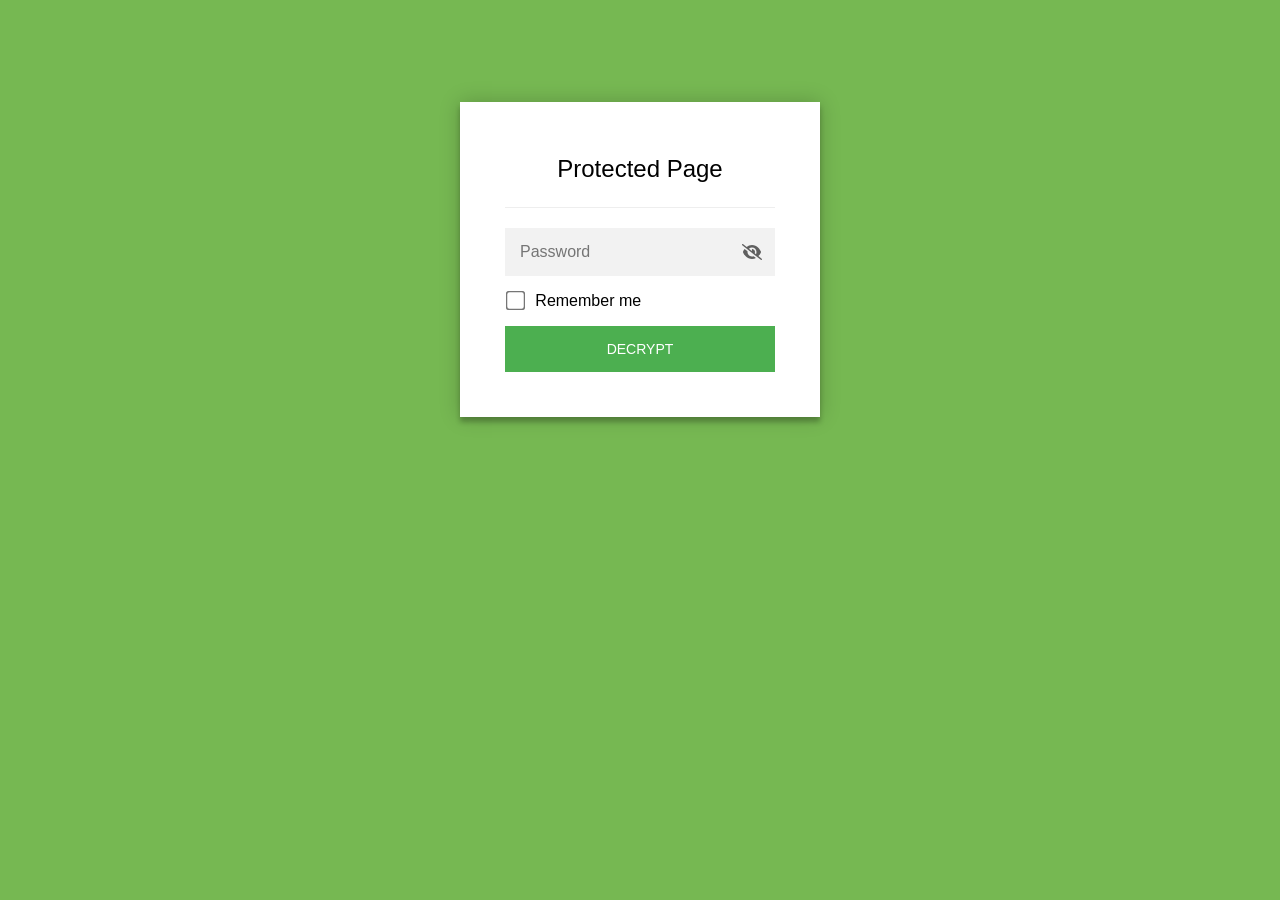
<file: docs/index.html>
<!DOCTYPE html>
<html class="staticrypt-html">
    <head>
        <meta charset="utf-8" />
        <title>Protected Page</title>
        <meta name="viewport" content="width=device-width, initial-scale=1" />

        <!-- do not cache this page -->
        <meta http-equiv="cache-control" content="max-age=0" />
        <meta http-equiv="cache-control" content="no-cache" />
        <meta http-equiv="expires" content="0" />
        <meta http-equiv="expires" content="Tue, 01 Jan 1980 1:00:00 GMT" />
        <meta http-equiv="pragma" content="no-cache" />

        <style>
            .staticrypt-hr {
                margin-top: 20px;
                margin-bottom: 20px;
                border: 0;
                border-top: 1px solid #eee;
            }

            .staticrypt-page {
                width: 360px;
                padding: 8% 0 0;
                margin: auto;
                box-sizing: border-box;
            }

            .staticrypt-form {
                position: relative;
                z-index: 1;
                background: #ffffff;
                max-width: 360px;
                margin: 0 auto 100px;
                padding: 45px;
                text-align: center;
                box-shadow: 0 0 20px 0 rgba(0, 0, 0, 0.2), 0 5px 5px 0 rgba(0, 0, 0, 0.24);
            }

            .staticrypt-form input[type="password"],
            input[type="text"] {
                background: inherit;
                border: 0;
                box-sizing: border-box; /* This ensures padding is included in the total width */
                font-size: 14px;
                outline: 0;
                padding: 15px 30px 15px 15px; /* Adjust the padding to ensure there is space for the icon */
                width: 100%;
            }

            .staticrypt-password-container {
                position: relative;
                outline: 0;
                background: #f2f2f2;
                width: 100%;
                border: 0;
                margin: 0 0 15px;
                box-sizing: border-box;
            }

            .staticrypt-toggle-password-visibility {
                cursor: pointer;
                height: 20px;
                opacity: 60%;
                padding: 13px;
                position: absolute;
                right: 0;
                top: 50%;
                transform: translateY(-50%);
                width: 20px;
            }

            .staticrypt-form .staticrypt-decrypt-button {
                text-transform: uppercase;
                outline: 0;
                background: #4CAF50;
                width: 100%;
                border: 0;
                padding: 15px;
                color: #ffffff;
                font-size: 14px;
                cursor: pointer;
            }

            .staticrypt-form .staticrypt-decrypt-button:hover,
            .staticrypt-form .staticrypt-decrypt-button:active,
            .staticrypt-form .staticrypt-decrypt-button:focus {
                background: #4CAF50;
                filter: brightness(92%);
            }

            .staticrypt-html {
                height: 100%;
            }

            .staticrypt-body {
                height: 100%;
                margin: 0;
            }

            .staticrypt-content {
                height: 100%;
                margin-bottom: 1em;
                background: #76B852;
                font-family: "Arial", sans-serif;
                -webkit-font-smoothing: antialiased;
                -moz-osx-font-smoothing: grayscale;
            }

            .staticrypt-instructions {
                margin-top: -1em;
                margin-bottom: 1em;
            }

            .staticrypt-title {
                font-size: 1.5em;
            }

            label.staticrypt-remember {
                display: flex;
                align-items: center;
                margin-bottom: 1em;
            }

            .staticrypt-remember input[type="checkbox"] {
                transform: scale(1.5);
                margin-right: 1em;
            }

            .hidden {
                display: none !important;
            }

            .staticrypt-spinner-container {
                height: 100%;
                display: flex;
                align-items: center;
                justify-content: center;
            }

            .staticrypt-spinner {
                display: inline-block;
                width: 2rem;
                height: 2rem;
                vertical-align: text-bottom;
                border: 0.25em solid gray;
                border-right-color: transparent;
                border-radius: 50%;
                -webkit-animation: spinner-border 0.75s linear infinite;
                animation: spinner-border 0.75s linear infinite;
                animation-duration: 0.75s;
                animation-timing-function: linear;
                animation-delay: 0s;
                animation-iteration-count: infinite;
                animation-direction: normal;
                animation-fill-mode: none;
                animation-play-state: running;
                animation-name: spinner-border;
            }

            @keyframes spinner-border {
                100% {
                    transform: rotate(360deg);
                }
            }

            @media screen and (-webkit-min-device-pixel-ratio: 0) {
                .staticrypt-form input[type="password"],
                input[type="text"] {
                    font-size: 16px;
                }
            }
        </style>
    </head>

    <body class="staticrypt-body">
        <div id="staticrypt_loading" class="staticrypt-spinner-container">
            <div class="staticrypt-spinner"></div>
        </div>

        <div id="staticrypt_content" class="staticrypt-content hidden">
            <div class="staticrypt-page">
                <div class="staticrypt-form">
                    <div class="staticrypt-instructions">
                        <p class="staticrypt-title">Protected Page</p>
                        <p></p>
                    </div>

                    <hr class="staticrypt-hr" />

                    <form id="staticrypt-form" action="#" method="post">
                        <div class="staticrypt-password-container">
                            <input
                                id="staticrypt-password"
                                type="password"
                                name="password"
                                placeholder="Password"
                                autofocus
                            />

                            <img
                                class="staticrypt-toggle-password-visibility"
                                alt="Show password"
                                title="Show password"
                                src="[data-uri]"
                            />
                        </div>

                        <label id="staticrypt-remember-label" class="staticrypt-remember hidden">
                            <input id="staticrypt-remember" type="checkbox" name="remember" />
                            Remember me
                        </label>

                        <input type="submit" class="staticrypt-decrypt-button" value="DECRYPT" />
                    </form>
                </div>
            </div>
        </div>

        <script>
            // these variables will be filled when generating the file - the template format is 'variable_name'
            const staticryptInitiator = ((function(){
  const exports = {};
  const cryptoEngine = ((function(){
  const exports = {};
  const { subtle } = crypto;

const IV_BITS = 16 * 8;
const HEX_BITS = 4;
const ENCRYPTION_ALGO = "AES-CBC";

/**
 * Translates between utf8 encoded hexadecimal strings
 * and Uint8Array bytes.
 */
const HexEncoder = {
    /**
     * hex string -> bytes
     * @param {string} hexString
     * @returns {Uint8Array}
     */
    parse: function (hexString) {
        if (hexString.length % 2 !== 0) throw "Invalid hexString";
        const arrayBuffer = new Uint8Array(hexString.length / 2);

        for (let i = 0; i < hexString.length; i += 2) {
            const byteValue = parseInt(hexString.substring(i, i + 2), 16);
            if (isNaN(byteValue)) {
                throw "Invalid hexString";
            }
            arrayBuffer[i / 2] = byteValue;
        }
        return arrayBuffer;
    },

    /**
     * bytes -> hex string
     * @param {Uint8Array} bytes
     * @returns {string}
     */
    stringify: function (bytes) {
        const hexBytes = [];

        for (let i = 0; i < bytes.length; ++i) {
            let byteString = bytes[i].toString(16);
            if (byteString.length < 2) {
                byteString = "0" + byteString;
            }
            hexBytes.push(byteString);
        }
        return hexBytes.join("");
    },
};

/**
 * Translates between utf8 strings and Uint8Array bytes.
 */
const UTF8Encoder = {
    parse: function (str) {
        return new TextEncoder().encode(str);
    },

    stringify: function (bytes) {
        return new TextDecoder().decode(bytes);
    },
};

/**
 * Salt and encrypt a msg with a password.
 */
async function encrypt(msg, hashedPassword) {
    // Must be 16 bytes, unpredictable, and preferably cryptographically random. However, it need not be secret.
    // https://developer.mozilla.org/en-US/docs/Web/API/SubtleCrypto/encrypt#parameters
    const iv = crypto.getRandomValues(new Uint8Array(IV_BITS / 8));

    const key = await subtle.importKey("raw", HexEncoder.parse(hashedPassword), ENCRYPTION_ALGO, false, ["encrypt"]);

    const encrypted = await subtle.encrypt(
        {
            name: ENCRYPTION_ALGO,
            iv: iv,
        },
        key,
        UTF8Encoder.parse(msg)
    );

    // iv will be 32 hex characters, we prepend it to the ciphertext for use in decryption
    return HexEncoder.stringify(iv) + HexEncoder.stringify(new Uint8Array(encrypted));
}
exports.encrypt = encrypt;

/**
 * Decrypt a salted msg using a password.
 *
 * @param {string} encryptedMsg
 * @param {string} hashedPassword
 * @returns {Promise<string>}
 */
async function decrypt(encryptedMsg, hashedPassword) {
    const ivLength = IV_BITS / HEX_BITS;
    const iv = HexEncoder.parse(encryptedMsg.substring(0, ivLength));
    const encrypted = encryptedMsg.substring(ivLength);

    const key = await subtle.importKey("raw", HexEncoder.parse(hashedPassword), ENCRYPTION_ALGO, false, ["decrypt"]);

    const outBuffer = await subtle.decrypt(
        {
            name: ENCRYPTION_ALGO,
            iv: iv,
        },
        key,
        HexEncoder.parse(encrypted)
    );

    return UTF8Encoder.stringify(new Uint8Array(outBuffer));
}
exports.decrypt = decrypt;

/**
 * Salt and hash the password so it can be stored in localStorage without opening a password reuse vulnerability.
 *
 * @param {string} password
 * @param {string} salt
 * @returns {Promise<string>}
 */
async function hashPassword(password, salt) {
    // we hash the password in multiple steps, each adding more iterations. This is because we used to allow less
    // iterations, so for backward compatibility reasons, we need to support going from that to more iterations.
    let hashedPassword = await hashLegacyRound(password, salt);

    hashedPassword = await hashSecondRound(hashedPassword, salt);

    return hashThirdRound(hashedPassword, salt);
}
exports.hashPassword = hashPassword;

/**
 * This hashes the password with 1k iterations. This is a low number, we need this function to support backwards
 * compatibility.
 *
 * @param {string} password
 * @param {string} salt
 * @returns {Promise<string>}
 */
function hashLegacyRound(password, salt) {
    return pbkdf2(password, salt, 1000, "SHA-1");
}
exports.hashLegacyRound = hashLegacyRound;

/**
 * Add a second round of iterations. This is because we used to use 1k, so for backwards compatibility with
 * remember-me/autodecrypt links, we need to support going from that to more iterations.
 *
 * @param hashedPassword
 * @param salt
 * @returns {Promise<string>}
 */
function hashSecondRound(hashedPassword, salt) {
    return pbkdf2(hashedPassword, salt, 14000, "SHA-256");
}
exports.hashSecondRound = hashSecondRound;

/**
 * Add a third round of iterations to bring total number to 600k. This is because we used to use 1k, then 15k, so for
 * backwards compatibility with remember-me/autodecrypt links, we need to support going from that to more iterations.
 *
 * @param hashedPassword
 * @param salt
 * @returns {Promise<string>}
 */
function hashThirdRound(hashedPassword, salt) {
    return pbkdf2(hashedPassword, salt, 585000, "SHA-256");
}
exports.hashThirdRound = hashThirdRound;

/**
 * Salt and hash the password so it can be stored in localStorage without opening a password reuse vulnerability.
 *
 * @param {string} password
 * @param {string} salt
 * @param {int} iterations
 * @param {string} hashAlgorithm
 * @returns {Promise<string>}
 */
async function pbkdf2(password, salt, iterations, hashAlgorithm) {
    const key = await subtle.importKey("raw", UTF8Encoder.parse(password), "PBKDF2", false, ["deriveBits"]);

    const keyBytes = await subtle.deriveBits(
        {
            name: "PBKDF2",
            hash: hashAlgorithm,
            iterations,
            salt: UTF8Encoder.parse(salt),
        },
        key,
        256
    );

    return HexEncoder.stringify(new Uint8Array(keyBytes));
}

function generateRandomSalt() {
    const bytes = crypto.getRandomValues(new Uint8Array(128 / 8));

    return HexEncoder.stringify(new Uint8Array(bytes));
}
exports.generateRandomSalt = generateRandomSalt;

async function signMessage(hashedPassword, message) {
    const key = await subtle.importKey(
        "raw",
        HexEncoder.parse(hashedPassword),
        {
            name: "HMAC",
            hash: "SHA-256",
        },
        false,
        ["sign"]
    );
    const signature = await subtle.sign("HMAC", key, UTF8Encoder.parse(message));

    return HexEncoder.stringify(new Uint8Array(signature));
}
exports.signMessage = signMessage;

function getRandomAlphanum() {
    const possibleCharacters = "abcdefghijklmnopqrstuvwxyzABCDEFGHIJKLMNOPQRSTUVWXYZ0123456789";

    let byteArray;
    let parsedInt;

    // Keep generating new random bytes until we get a value that falls
    // within a range that can be evenly divided by possibleCharacters.length
    do {
        byteArray = crypto.getRandomValues(new Uint8Array(1));
        // extract the lowest byte to get an int from 0 to 255 (probably unnecessary, since we're only generating 1 byte)
        parsedInt = byteArray[0] & 0xff;
    } while (parsedInt >= 256 - (256 % possibleCharacters.length));

    // Take the modulo of the parsed integer to get a random number between 0 and totalLength - 1
    const randomIndex = parsedInt % possibleCharacters.length;

    return possibleCharacters[randomIndex];
}

/**
 * Generate a random string of a given length.
 *
 * @param {int} length
 * @returns {string}
 */
function generateRandomString(length) {
    let randomString = "";

    for (let i = 0; i < length; i++) {
        randomString += getRandomAlphanum();
    }

    return randomString;
}
exports.generateRandomString = generateRandomString;

  return exports;
})());
const codec = ((function(){
  const exports = {};
  /**
 * Initialize the codec with the provided cryptoEngine - this return functions to encode and decode messages.
 *
 * @param cryptoEngine - the engine to use for encryption / decryption
 */
function init(cryptoEngine) {
    const exports = {};

    /**
     * Top-level function for encoding a message.
     * Includes password hashing, encryption, and signing.
     *
     * @param {string} msg
     * @param {string} password
     * @param {string} salt
     *
     * @returns {string} The encoded text
     */
    async function encode(msg, password, salt) {
        const hashedPassword = await cryptoEngine.hashPassword(password, salt);

        const encrypted = await cryptoEngine.encrypt(msg, hashedPassword);

        // we use the hashed password in the HMAC because this is effectively what will be used a password (so we can store
        // it in localStorage safely, we don't use the clear text password)
        const hmac = await cryptoEngine.signMessage(hashedPassword, encrypted);

        return hmac + encrypted;
    }
    exports.encode = encode;

    /**
     * Encode using a password that has already been hashed. This is useful to encode multiple messages in a row, that way
     * we don't need to hash the password multiple times.
     *
     * @param {string} msg
     * @param {string} hashedPassword
     *
     * @returns {string} The encoded text
     */
    async function encodeWithHashedPassword(msg, hashedPassword) {
        const encrypted = await cryptoEngine.encrypt(msg, hashedPassword);

        // we use the hashed password in the HMAC because this is effectively what will be used a password (so we can store
        // it in localStorage safely, we don't use the clear text password)
        const hmac = await cryptoEngine.signMessage(hashedPassword, encrypted);

        return hmac + encrypted;
    }
    exports.encodeWithHashedPassword = encodeWithHashedPassword;

    /**
     * Top-level function for decoding a message.
     * Includes signature check and decryption.
     *
     * @param {string} signedMsg
     * @param {string} hashedPassword
     * @param {string} salt
     * @param {int} backwardCompatibleAttempt
     * @param {string} originalPassword
     *
     * @returns {Object} {success: true, decoded: string} | {success: false, message: string}
     */
    async function decode(signedMsg, hashedPassword, salt, backwardCompatibleAttempt = 0, originalPassword = "") {
        const encryptedHMAC = signedMsg.substring(0, 64);
        const encryptedMsg = signedMsg.substring(64);
        const decryptedHMAC = await cryptoEngine.signMessage(hashedPassword, encryptedMsg);

        if (decryptedHMAC !== encryptedHMAC) {
            // we have been raising the number of iterations in the hashing algorithm multiple times, so to support the old
            // remember-me/autodecrypt links we need to try bringing the old hashes up to speed.
            originalPassword = originalPassword || hashedPassword;
            if (backwardCompatibleAttempt === 0) {
                const updatedHashedPassword = await cryptoEngine.hashThirdRound(originalPassword, salt);

                return decode(signedMsg, updatedHashedPassword, salt, backwardCompatibleAttempt + 1, originalPassword);
            }
            if (backwardCompatibleAttempt === 1) {
                let updatedHashedPassword = await cryptoEngine.hashSecondRound(originalPassword, salt);
                updatedHashedPassword = await cryptoEngine.hashThirdRound(updatedHashedPassword, salt);

                return decode(signedMsg, updatedHashedPassword, salt, backwardCompatibleAttempt + 1, originalPassword);
            }

            return { success: false, message: "Signature mismatch" };
        }

        return {
            success: true,
            decoded: await cryptoEngine.decrypt(encryptedMsg, hashedPassword),
        };
    }
    exports.decode = decode;

    return exports;
}
exports.init = init;

  return exports;
})());
const decode = codec.init(cryptoEngine).decode;

/**
 * Initialize the staticrypt module, that exposes functions callbable by the password_template.
 *
 * @param {{
 *  staticryptEncryptedMsgUniqueVariableName: string,
 *  isRememberEnabled: boolean,
 *  rememberDurationInDays: number,
 *  staticryptSaltUniqueVariableName: string,
 * }} staticryptConfig - object of data that is stored on the password_template at encryption time.
 *
 * @param {{
 *  rememberExpirationKey: string,
 *  rememberPassphraseKey: string,
 *  replaceHtmlCallback: function,
 *  clearLocalStorageCallback: function,
 * }} templateConfig - object of data that can be configured by a custom password_template.
 */
function init(staticryptConfig, templateConfig) {
    const exports = {};

    /**
     * Decrypt our encrypted page, replace the whole HTML.
     *
     * @param {string} hashedPassword
     * @returns {Promise<boolean>}
     */
    async function decryptAndReplaceHtml(hashedPassword) {
        const { staticryptEncryptedMsgUniqueVariableName, staticryptSaltUniqueVariableName } = staticryptConfig;
        const { replaceHtmlCallback } = templateConfig;

        const result = await decode(
            staticryptEncryptedMsgUniqueVariableName,
            hashedPassword,
            staticryptSaltUniqueVariableName
        );
        if (!result.success) {
            return false;
        }
        const plainHTML = result.decoded;

        // if the user configured a callback call it, otherwise just replace the whole HTML
        if (typeof replaceHtmlCallback === "function") {
            replaceHtmlCallback(plainHTML);
        } else {
            document.write(plainHTML);
            document.close();
        }

        return true;
    }

    /**
     * Attempt to decrypt the page and replace the whole HTML.
     *
     * @param {string} password
     * @param {boolean} isRememberChecked
     *
     * @returns {Promise<{isSuccessful: boolean, hashedPassword?: string}>} - we return an object, so that if we want to
     *   expose more information in the future we can do it without breaking the password_template
     */
    async function handleDecryptionOfPage(password, isRememberChecked) {
        const { staticryptSaltUniqueVariableName } = staticryptConfig;

        // decrypt and replace the whole page
        const hashedPassword = await cryptoEngine.hashPassword(password, staticryptSaltUniqueVariableName);
        return handleDecryptionOfPageFromHash(hashedPassword, isRememberChecked);
    }
    exports.handleDecryptionOfPage = handleDecryptionOfPage;

    async function handleDecryptionOfPageFromHash(hashedPassword, isRememberChecked) {
        const { isRememberEnabled, rememberDurationInDays } = staticryptConfig;
        const { rememberExpirationKey, rememberPassphraseKey } = templateConfig;

        const isDecryptionSuccessful = await decryptAndReplaceHtml(hashedPassword);

        if (!isDecryptionSuccessful) {
            return {
                isSuccessful: false,
                hashedPassword,
            };
        }

        // remember the hashedPassword and set its expiration if necessary
        if (isRememberEnabled && isRememberChecked) {
            window.localStorage.setItem(rememberPassphraseKey, hashedPassword);

            // set the expiration if the duration isn't 0 (meaning no expiration)
            if (rememberDurationInDays > 0) {
                window.localStorage.setItem(
                    rememberExpirationKey,
                    (new Date().getTime() + rememberDurationInDays * 24 * 60 * 60 * 1000).toString()
                );
            }
        }

        return {
            isSuccessful: true,
            hashedPassword,
        };
    }
    exports.handleDecryptionOfPageFromHash = handleDecryptionOfPageFromHash;

    /**
     * Clear localstorage from staticrypt related values
     */
    function clearLocalStorage() {
        const { clearLocalStorageCallback, rememberExpirationKey, rememberPassphraseKey } = templateConfig;

        if (typeof clearLocalStorageCallback === "function") {
            clearLocalStorageCallback();
        } else {
            localStorage.removeItem(rememberPassphraseKey);
            localStorage.removeItem(rememberExpirationKey);
        }
    }

    async function handleDecryptOnLoad() {
        let isSuccessful = await decryptOnLoadFromUrl();

        if (!isSuccessful) {
            isSuccessful = await decryptOnLoadFromRememberMe();
        }

        return { isSuccessful };
    }
    exports.handleDecryptOnLoad = handleDecryptOnLoad;

    /**
     * Clear storage if we are logging out
     *
     * @returns {boolean} - whether we logged out
     */
    function logoutIfNeeded() {
        const logoutKey = "staticrypt_logout";

        // handle logout through query param
        const queryParams = new URLSearchParams(window.location.search);
        if (queryParams.has(logoutKey)) {
            clearLocalStorage();
            return true;
        }

        // handle logout through URL fragment
        const hash = window.location.hash.substring(1);
        if (hash.includes(logoutKey)) {
            clearLocalStorage();
            return true;
        }

        return false;
    }

    /**
     * To be called on load: check if we want to try to decrypt and replace the HTML with the decrypted content, and
     * try to do it if needed.
     *
     * @returns {Promise<boolean>} true if we derypted and replaced the whole page, false otherwise
     */
    async function decryptOnLoadFromRememberMe() {
        const { rememberDurationInDays } = staticryptConfig;
        const { rememberExpirationKey, rememberPassphraseKey } = templateConfig;

        // if we are login out, terminate
        if (logoutIfNeeded()) {
            return false;
        }

        // if there is expiration configured, check if we're not beyond the expiration
        if (rememberDurationInDays && rememberDurationInDays > 0) {
            const expiration = localStorage.getItem(rememberExpirationKey),
                isExpired = expiration && new Date().getTime() > parseInt(expiration);

            if (isExpired) {
                clearLocalStorage();
                return false;
            }
        }

        const hashedPassword = localStorage.getItem(rememberPassphraseKey);

        if (hashedPassword) {
            // try to decrypt
            const isDecryptionSuccessful = await decryptAndReplaceHtml(hashedPassword);

            // if the decryption is unsuccessful the password might be wrong - silently clear the saved data and let
            // the user fill the password form again
            if (!isDecryptionSuccessful) {
                clearLocalStorage();
                return false;
            }

            return true;
        }

        return false;
    }

    async function decryptOnLoadFromUrl() {
        const passwordKey = "staticrypt_pwd";
        const rememberMeKey = "remember_me";

        // try to get the password from the query param (for backward compatibility - we now want to avoid this method,
        // since it sends the hashed password to the server which isn't needed)
        const queryParams = new URLSearchParams(window.location.search);
        const hashedPasswordQuery = queryParams.get(passwordKey);
        const rememberMeQuery = queryParams.get(rememberMeKey);

        const urlFragment = window.location.hash.substring(1);
        // get the password from the url fragment
        const hashedPasswordRegexMatch = urlFragment.match(new RegExp(passwordKey + "=([^&]*)"));
        const hashedPasswordFragment = hashedPasswordRegexMatch ? hashedPasswordRegexMatch[1] : null;
        const rememberMeFragment = urlFragment.includes(rememberMeKey);

        const hashedPassword = hashedPasswordFragment || hashedPasswordQuery;
        const rememberMe = rememberMeFragment || rememberMeQuery;

        if (hashedPassword) {
            return handleDecryptionOfPageFromHash(hashedPassword, rememberMe);
        }

        return false;
    }

    return exports;
}
exports.init = init;

  return exports;
})());
            const templateError = "Bad password!",
                templateToggleAltShow = "Show password",
                templateToggleAltHide = "Hide password",
                isRememberEnabled = true,
                staticryptConfig = {"staticryptEncryptedMsgUniqueVariableName":"[base64]","isRememberEnabled":true,"rememberDurationInDays":0,"staticryptSaltUniqueVariableName":"d13620ea4d535f14edcb25c31ee3acfb"};

            // you can edit these values to customize some of the behavior of StatiCrypt
            const templateConfig = {
                rememberExpirationKey: "staticrypt_expiration",
                rememberPassphraseKey: "staticrypt_passphrase",
                replaceHtmlCallback: null,
                clearLocalStorageCallback: null,
            };

            // init the staticrypt engine
            const staticrypt = staticryptInitiator.init(staticryptConfig, templateConfig);

            // try to automatically decrypt on load if there is a saved password
            window.onload = async function () {
                const { isSuccessful } = await staticrypt.handleDecryptOnLoad();

                // if we didn't decrypt anything on load, show the password prompt. Otherwise the content has already been
                // replaced, no need to do anything
                if (!isSuccessful) {
                    // hide loading screen
                    document.getElementById("staticrypt_loading").classList.add("hidden");
                    document.getElementById("staticrypt_content").classList.remove("hidden");
                    document.getElementById("staticrypt-password").focus();

                    // show the remember me checkbox
                    if (isRememberEnabled) {
                        document.getElementById("staticrypt-remember-label").classList.remove("hidden");
                    }
                }
            };

            // toggle password visibility
            const toggleIcon = document.querySelector(".staticrypt-toggle-password-visibility");
            // these two icons are coming from FontAwesome
            const imgSrcEyeClosed =
                "[data-uri]";
            const imgSrcEyeOpened =
                "[data-uri]";
            toggleIcon.addEventListener("click", function () {
                const passwordInput = document.getElementById("staticrypt-password");
                if (passwordInput.type === "password") {
                    passwordInput.type = "text";
                    toggleIcon.src = imgSrcEyeOpened;
                    toggleIcon.alt = templateToggleAltHide;
                    toggleIcon.title = templateToggleAltHide;
                } else {
                    passwordInput.type = "password";
                    toggleIcon.src = imgSrcEyeClosed;
                    toggleIcon.alt = templateToggleAltShow;
                    toggleIcon.title = templateToggleAltShow;
                }
            });

            // handle password form submission
            document.getElementById("staticrypt-form").addEventListener("submit", async function (e) {
                e.preventDefault();

                const password = document.getElementById("staticrypt-password").value,
                    isRememberChecked = document.getElementById("staticrypt-remember").checked;

                const { isSuccessful } = await staticrypt.handleDecryptionOfPage(password, isRememberChecked);

                if (!isSuccessful) {
                    alert(templateError);
                }
            });
        </script>
    </body>
</html>
</file>
